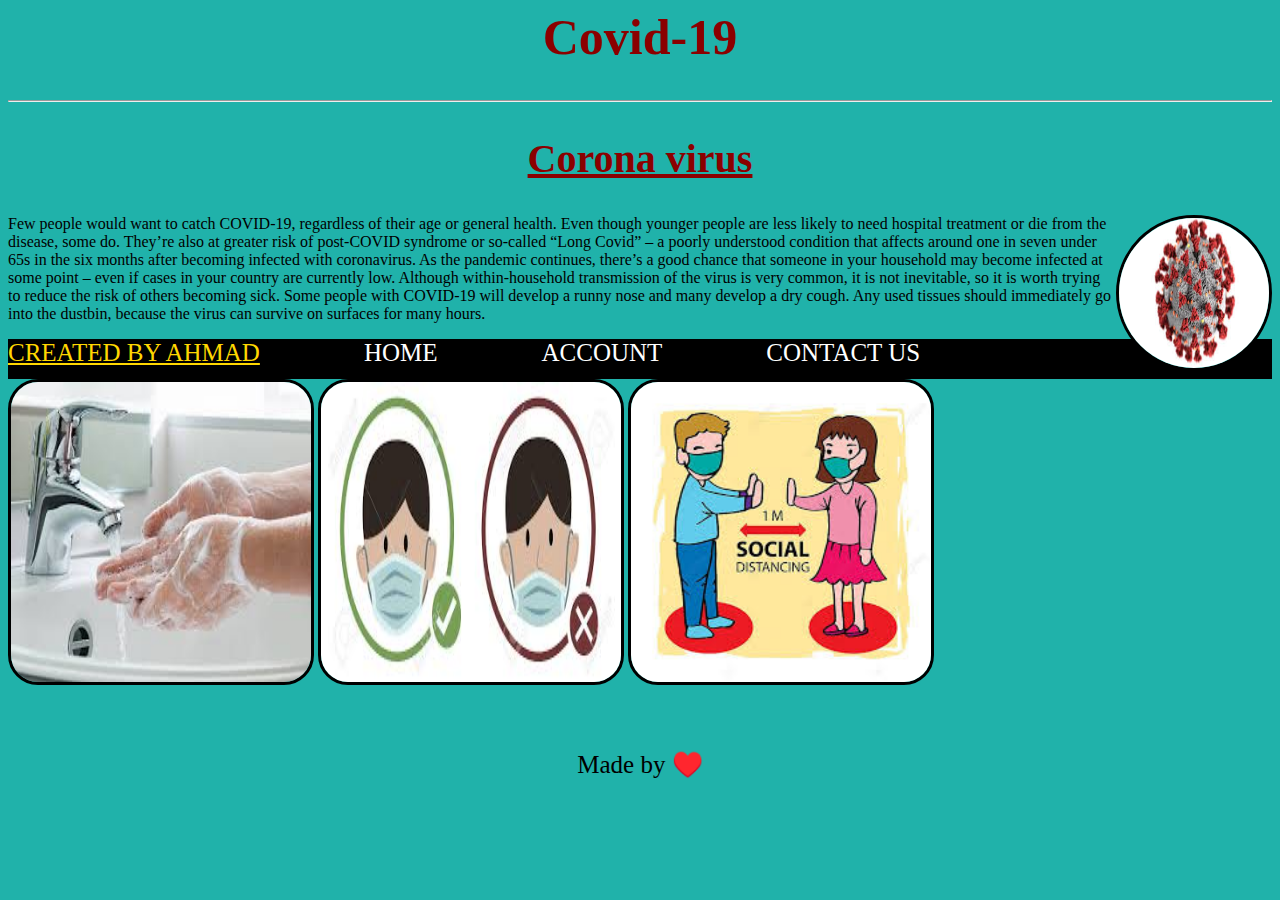
<file: index.html>
<!doctype .html>
<head>
    <link rel="stylesheet" href="style10.css">
</head>
<header>
    <h1>Covid-19</h1>
</header>
<hr>
<h2>Corona virus</h2>
<img id="c" src="001.jpg">
<p>Few people would want to catch COVID-19, regardless of their age or general health. Even though younger people are less likely to need hospital treatment or die from the disease, some do. They’re also at greater risk of post-COVID syndrome or so-called “Long Covid” – a poorly understood condition that affects around one in seven under 65s in the six months after becoming infected with coronavirus.

As the pandemic continues, there’s a good chance that someone in your household may become infected at some point – even if cases in your country are currently low. Although within-household transmission of the virus is very common, it is not inevitable, so it is worth trying to reduce the risk of others becoming sick.

Some people with COVID-19 will develop a runny nose and many develop a dry cough. Any used tissues should immediately go into the dustbin, because the virus can survive on surfaces for many hours.</p>
<div>
	<a id="a" href="www.youtube">CREATED BY AHMAD</a>
	<a href="corona .html">HOME</a>
	<a href="REGISTRATION.html">ACCOUNT</a>
	<a href="www.youtube">CONTACT US</a>
</div>
<img src="dd.jpg"><body>
<img src="ff.jpg">
<img src="gg.jpg">
<br>
<br>
<br>
<footer>
	<p id="ll">
		Made by &#x2665;&#xfe0f;
	</p>
</footer>
</file>
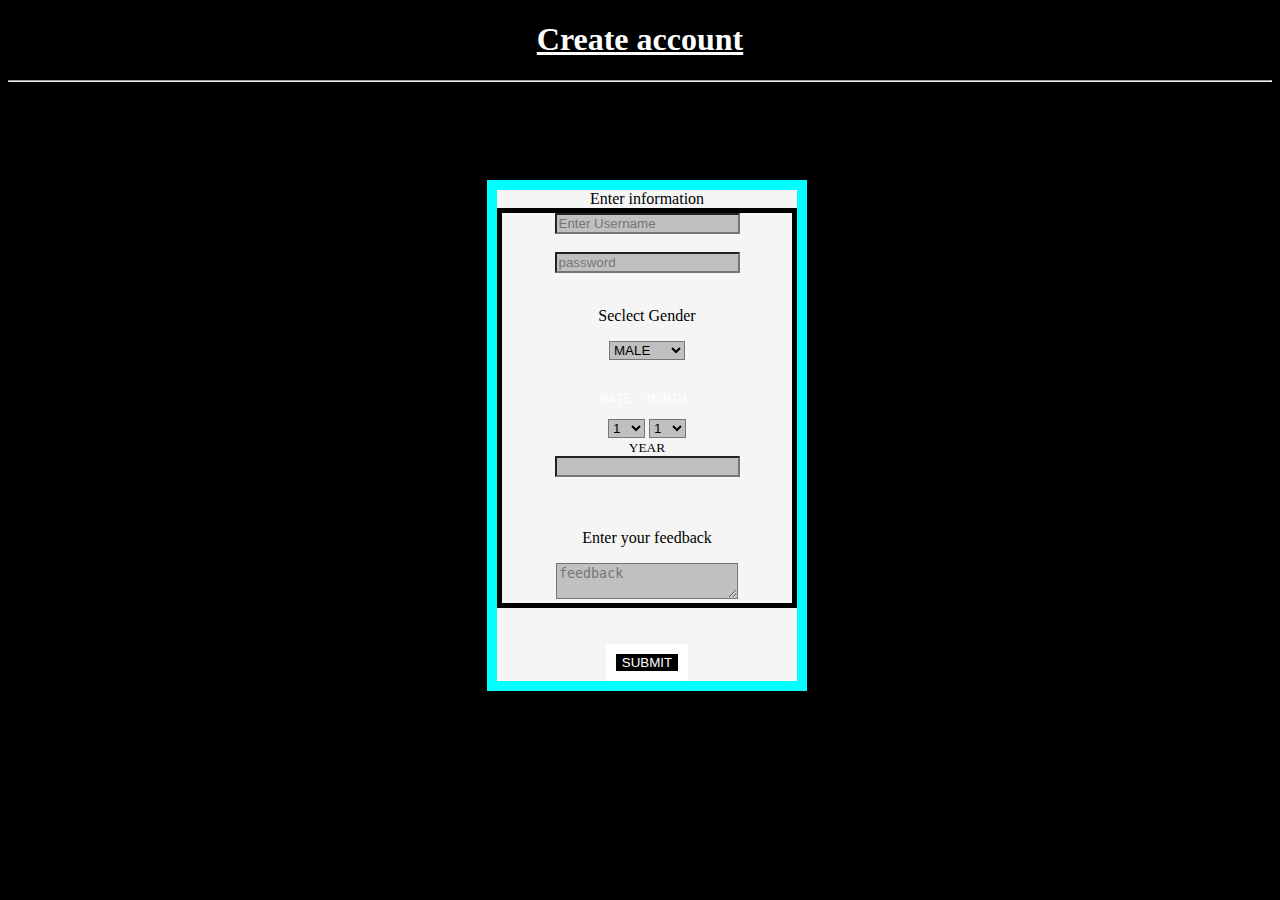
<file: REGISTRATION.html>
<!doctype html>
<html>
<head>
     <link rel="stylesheet" href="style2.css">
</head>
<title>
	 REGISTRATION
</title>
<head>
	<h1>Create account</h1>
</head>
<hr>
<body>
     
     <div class="flex">

<body>Enter information</body>
<br>
<div>
<form>
     <input type="text" placeholder="Enter Username">
     <br><br>
     <input type="password" placeholder="password">
 </form>
 <br>
 <p>Seclect Gender</p>
 <select name="gender" id="gender">
 	<option value="MALE">MALE</option>
 	<br>
 	<option value="FEMALE">FEMALE</option>
</select>
<br><br>
<pre>DATE  MONTH </pre>
<select name="birthday" id="birthday">
     <option value="1">1</option> 
     <option value="2">2</option>
     <option value="3">3</option>
     <option value="4">4</option>
     <option value="5">5</option>
     <option value="6">6</option>
     <option value="7">7</option>
     <option value="8">8</option>
     <option value="9">9</option>
     <option value="10">10</option>
     <option value="11">11</option>
     <option value="12">12</option>
     <option value="13">13</option>
     <option value="14">14</option>
     <option value="15">15</option>
     <option value="16">16</option>
     <option value="17">17</option>
     <option value="18">18</option>
     <option value="19">19</option>
     <option value="20">20</option>
     <option value="21">21</option>
     <option value="22">22</option>
     <option value="23">23</option>
     <option value="24">24</option> 
     <option value="25">25</option>
     <option value="26">26</option>
     <option value="27">27</option>
     <option value="28">28</option>
     <option value="29">29</option>
     <option value="30">30</option>
     <option value="31">31</option>
</select>
<select name="birthday" id="birthday">
     <option value="1">1</option> 
     <option value="2">2</option>
     <option value="3">3</option>
     <option value="4">4</option>
     <option value="5">5</option>
     <option value="6">6</option>
     <option value="7">7</option>
     <option value="8">8</option>
     <option value="9">9</option>
     <option value="10">10</option>
     <option value="11">11</option>
     <option value="12">12</option>
</select>
<br>
<small>YEAR</small>
<form>
     <input type="text" name="YEAR">
</form>
<br><br>
<p>Enter your feedback</p>
<textarea name="feedback" id="feedback" placeholder="feedback">
</textarea>
<br>
</div>
</body>
<br><br>
<body>
     <a href="r1.html">
<button>SUBMIT</button>
</a>
</body>
</div>
</div>
</body>
</html>
</file>
<file: style10.css>
h1{
	color: darkred;
	text-align: center;
	font-family: fantasy;
	font-size: 50px;
}

h2{
	color: darkred;
	text-align: center;
	font-family: serif;
	font-size: 40px;
	text-decoration: underline;
}

#c{
	float: right;
	border: solid;
	border-radius: 50%;
	position: relative;
	height: 150px;
	width: 150px;
}

img{
	border: solid;
	border-radius: 30px;
	height: 300px;
	width: 300px;
}

div{
	background-color: black;
	height: 40px;
}

a{
	text-decoration: none;
	color: white;
	margin-right: 100px;
	background-color: black;
	font-size: 25px;
}

*{
	background-color: lightseagreen;
}

#a{
	color: gold;
	text-decoration: underline;
	font-family: serif;
}

hr{
	color: black;
}

@media( max-width: 412px){
	a{
		margin-right: 100px;
		font-size: 50px;
	}
}


#ll{
	color: black;
	text-align: center;
	font-size: 25px;
}

@media( max-width: 412px){
    img{
    	height: 500px;
    	width: 500px;
    	border: 20px;
	}
}
</file>
<file: style2.css>
h1{
	text-align: center;
	font-family: serif;
	text-decoration: underline;
}

select{
	background-color: silver;
	color: black;
}

button{
	background-color: black;
	border: 10px;
	border-radius: 2px;
	text-align: center;
	font-size: bold;
	border-style: solid;
    display: inline-block;
}

}

pre{
	font-family: fantasy;
	font-size: 150;
	color: black;
}

body{
	font-family: fantasy;
	font-size: 150;
	background-color: black;
}

p{
	font-family: fantasy;
	font-size: 150;
	color: black;
}

.flex{
	background-color: whitesmoke;
	align-self: center;
    display: flex;
    justify-content: center;
    border: 10px solid aqua;
    display: inline-block;
    right: 50px;
    margin: 0 auto;
    width: 300px;
    text-align: center;
    position: absolute;
  top: 20%; 
  left: 5%; 
  color: black;
}

input{
	background-color: silver;
	color: black;
	display: inline-block;
}

textarea{
	background-color: silver;
	display: inline-block;
	color: black;
}

placeholder{
	background-color: lightblue;
	display: inline-block;
	color: black;
}
 
*{
	color: white;
}

div{
	border: 5px solid black;
}

small{
	color: black;
}
</file>
